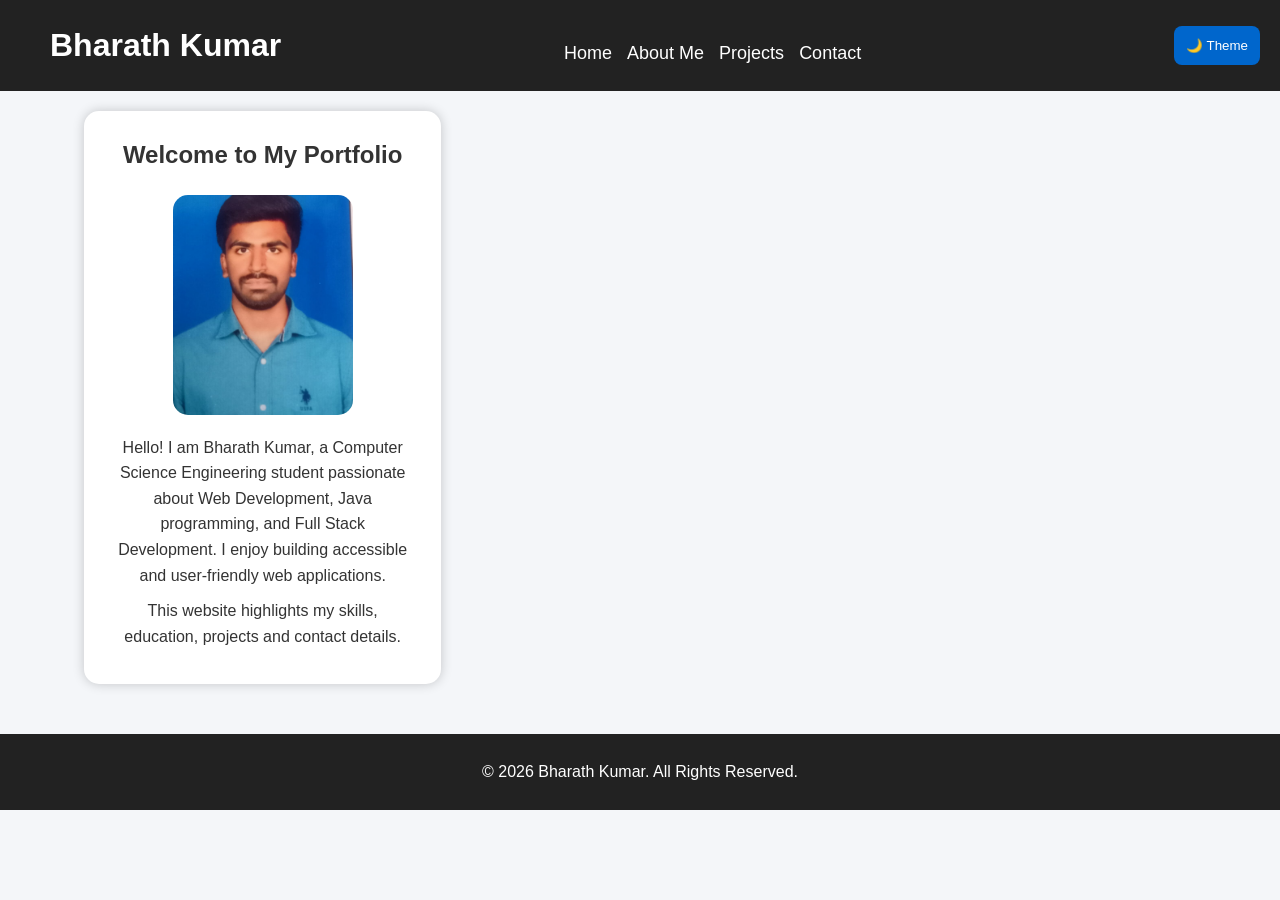
<file: index.html>
<!DOCTYPE html>
<html lang="en">
<head>
    <meta charset="UTF-8">
    <meta name="viewport" content="width=device-width, initial-scale=1.0">
    <meta name="description" content="Bharath Kumar's personal portfolio website showcasing skills, projects and contact information.">
    <meta name="keywords" content="Portfolio, Web Developer, Java Developer, Bharath Kumar">
    <meta name="author" content="Bharath Kumar">

    <title>Home | Bharath Kumar Portfolio</title>

    <link rel="stylesheet" href="style.css">
</head>

<body>

<header>
    <h1>Bharath Kumar</h1>

    <nav aria-label="Main Navigation">
        <ul>
            <li><a href="index.html">Home</a></li>
            <li><a href="about.html">About Me</a></li>
            <li><a href="projects.html">Projects</a></li>
            <li><a href="contact.html">Contact</a></li>
        </ul>
    </nav>
    <button onclick="toggleTheme()">🌙 Theme</button>
</header>

<main>

    <section aria-labelledby="welcome-heading">
        <h2 id="welcome-heading">Welcome to My Portfolio</h2>

        <img 
            src="profile.jpg" 
            alt="Photo of Bharath Kumar"
            width="10">

        <p>
            Hello! I am Bharath Kumar, a Computer Science Engineering student passionate about Web Development,
            Java programming, and Full Stack Development. 
            I enjoy building accessible and user-friendly web applications.
                
        </p>

        <p>
            This website highlights my skills, education, projects and contact details.
        </p>

    </section>

</main>

<footer>
    <p>&copy; 2026 Bharath Kumar. All Rights Reserved.</p>
</footer>
<script>
    function toggleTheme() {
        document.body.classList.toggle("dark-mode");
    }
    </script>
</body>
</html>
</file>
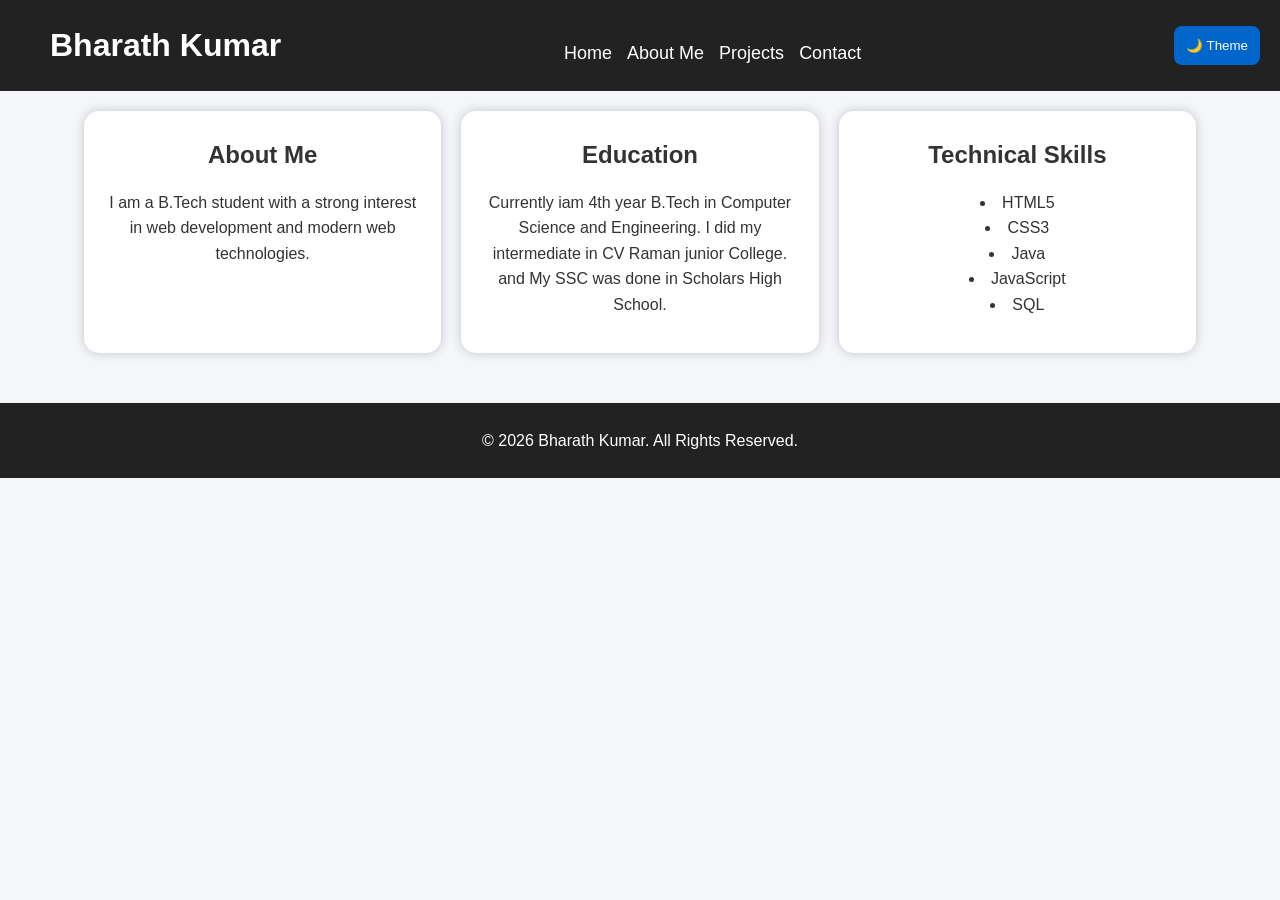
<file: about.html>
<!DOCTYPE html>
<html lang="en">
<head>
    <meta charset="UTF-8">
    <meta name="viewport" content="width=device-width, initial-scale=1.0">
    <meta name="description" content="Learn more about Bharath Kumar, his education and technical skills.">
    <meta name="author" content="Bharath Kumar">

    <title>About | Bharath Kumar Portfolio</title>

    <link rel="stylesheet" href="style.css">
</head>

<body>

<header>
    <h1>Bharath Kumar</h1>

    <nav aria-label="Main Navigation">
        <ul>
            <li><a href="index.html">Home</a></li>
            <li><a href="about.html">About Me</a></li>
            <li><a href="projects.html">Projects</a></li>
            <li><a href="contact.html">Contact</a></li>
        </ul>
    </nav>
    <button onclick="toggleTheme()">🌙 Theme</button>
</header>

<main>

<section>
    <h2>About Me</h2>

    <p>
        I am a B.Tech student with a strong interest in web development
        and modern web technologies.
    </p>

</section>


<section>
    <h2>Education</h2>

    <p>Currently iam 4th year B.Tech in Computer Science and Engineering.
       I did my intermediate in CV Raman junior College.
       and My SSC was done in Scholars High School.
    </p>

</section>


<section>
    <h2>Technical Skills</h2>

    <ul>
        <li>HTML5</li>
        <li>CSS3</li>
        <li>Java</li>
        <li>JavaScript</li>
        <li>SQL</li>
    </ul>

</section>

</main>


<footer>
    <p>&copy; 2026 Bharath Kumar. All Rights Reserved.</p>
</footer>
<script>
    function toggleTheme() {
        document.body.classList.toggle("dark-mode");
    }
    </script>

</body>
</html>
</file>
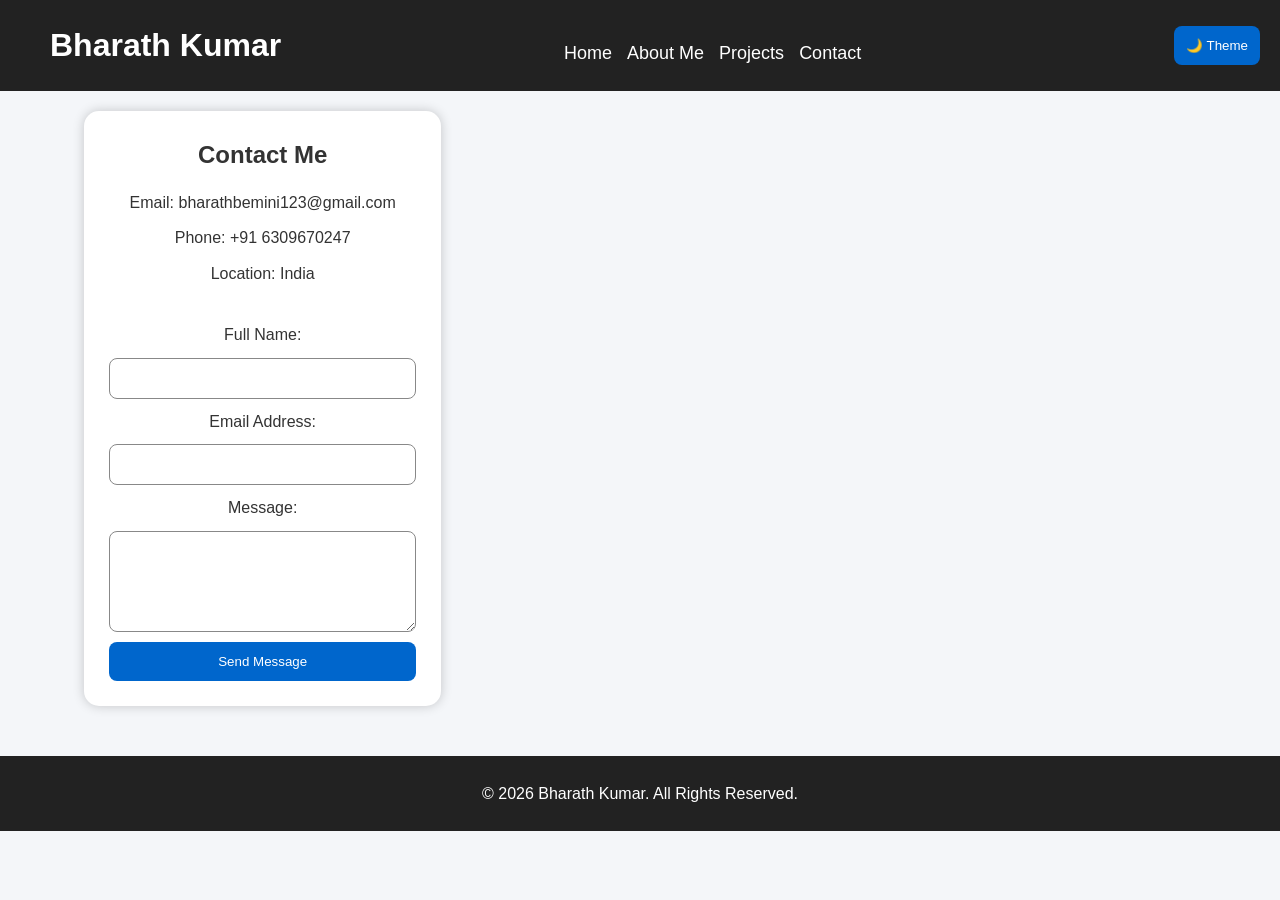
<file: contact.html>
<!DOCTYPE html>
<html lang="en">
<head>
    <meta charset="UTF-8">
    <meta name="viewport" content="width=device-width, initial-scale=1.0">
    <meta name="description" content="Contact Bharath Kumar through the portfolio website.">
    <meta name="author" content="Bharath Kumar">

    <title>Contact | Bharath Kumar Portfolio</title>

    <link rel="stylesheet" href="style.css">
</head>

<body>

<header>
    <h1>Bharath Kumar</h1>

    <nav aria-label="Main Navigation">
        <ul>
            <li><a href="index.html">Home</a></li>
            <li><a href="about.html">About Me</a></li>
            <li><a href="projects.html">Projects</a></li>
            <li><a href="contact.html">Contact</a></li>
        </ul>
    </nav>
    <button onclick="toggleTheme()">🌙 Theme</button>
</header>


<main>

    <section>
        <h2>Contact Me</h2>
    
        <p>Email: bharathbemini123@gmail.com</p>
        <p>Phone: +91 6309670247</p>
        <p>Location: India</p>
    
        <br>
    
        <form aria-label="Contact Form">
    
            <label for="name">Full Name:</label>
            <input type="text" id="name" name="name" required>
    
            <label for="email">Email Address:</label>
            <input type="email" id="email" name="email" required>
    
            <label for="message">Message:</label>
            <textarea id="message" name="message" rows="5" required></textarea>
    
            <button type="submit">
                Send Message
            </button>
    
        </form>
    </section>

</main>


<footer>
    <p>&copy; 2026 Bharath Kumar. All Rights Reserved.</p>
</footer>

<script>
    function toggleTheme() {
        document.body.classList.toggle("dark-mode");
    }
    </script>

</body>
</html>
</file>
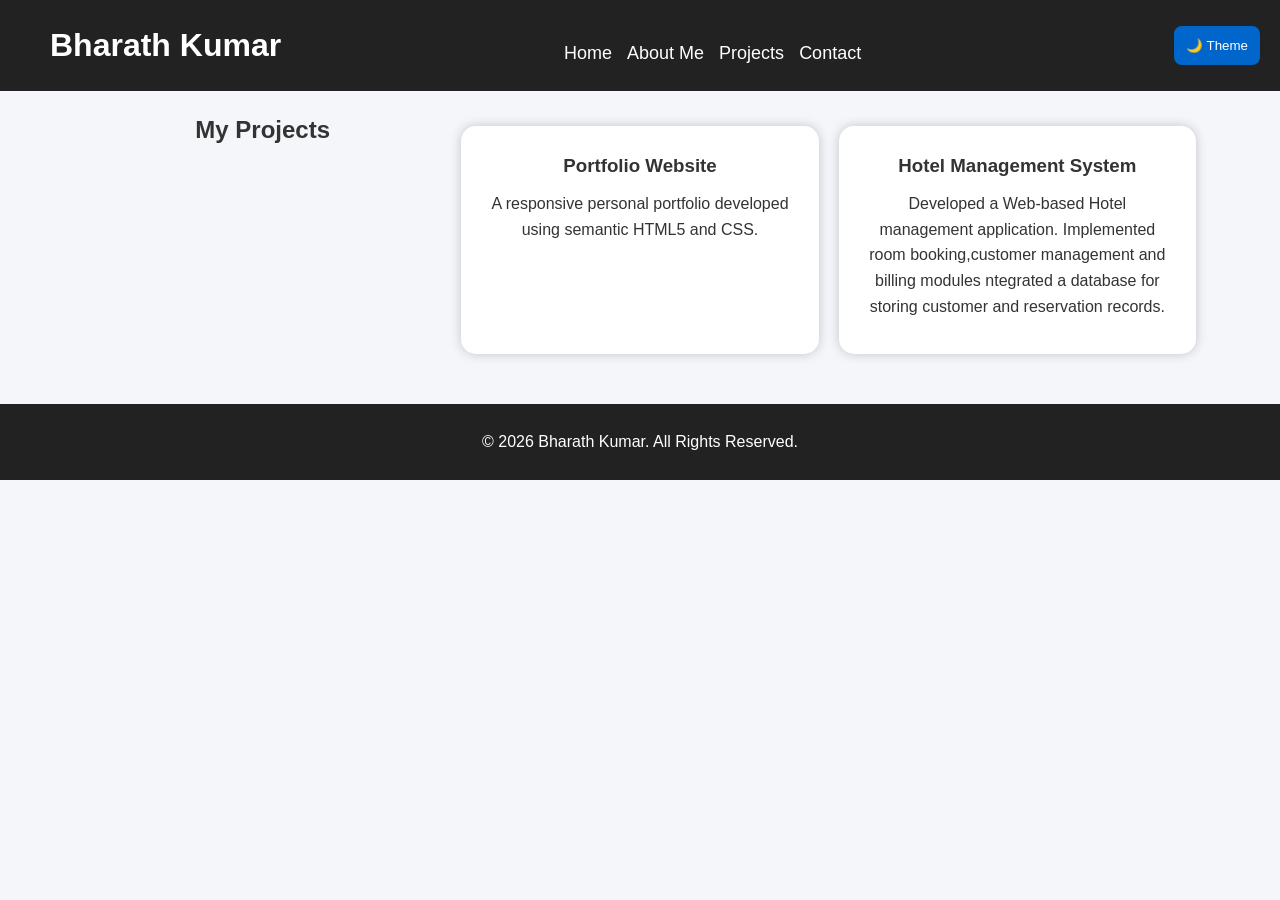
<file: projects.html>
<!DOCTYPE html>
<html lang="en">
<head>
    <meta charset="UTF-8">
    <meta name="viewport" content="width=device-width, initial-scale=1.0">
    <meta name="description" content="Projects created by Bharath Kumar.">
    <meta name="author" content="Bharath Kumar">

    <title>Projects | Bharath Kumar Portfolio</title>

    <link rel="stylesheet" href="style.css">
</head>

<body>

<header>
    <h1>Bharath Kumar</h1>

    <nav aria-label="Main Navigation">
        <ul>
            <li><a href="index.html">Home</a></li>
            <li><a href="about.html">About Me</a></li>
            <li><a href="projects.html">Projects</a></li>
            <li><a href="contact.html">Contact</a></li>
        </ul>
    </nav>
    <button onclick="toggleTheme()">🌙 Theme</button>
</header>


<main>

<h2>My Projects</h2>


<article>
    <h3>Portfolio Website</h3>
    <p>
        A responsive personal portfolio developed using semantic HTML5 and CSS.
    </p>
</article>


<article>
    <h3>Hotel Management System</h3>
    <p>
        Developed a Web-based Hotel management application.
      Implemented room booking,customer management and billing modules ntegrated a database for storing customer and reservation records.
    </p>
</article>


</main>


<footer>
    <p>&copy; 2026 Bharath Kumar. All Rights Reserved.</p>
</footer>

<script>
    function toggleTheme() {
        document.body.classList.toggle("dark-mode");
    }
    </script>

</body>
</html>
</file>
<file: style.css>
/* CSS Variables - Light Theme */
:root {
    --bg-color: #f4f6f9;
    --text-color: #333;
    --card-color: #ffffff;
    --header-color: #222;
    --button-color: #0066cc;
}

/* Dark Theme */
.dark-mode {
    --bg-color: #121212;
    --text-color: #ffffff;
    --card-color: #1e1e1e;
    --header-color: #000;
    --button-color: #3399ff;
}

/* Reset */
* {
    margin: 0;
    padding: 0;
    box-sizing: border-box;
}

/* Mobile First */
body {
    font-family: Arial, sans-serif;
    background-color: var(--bg-color);
    color: var(--text-color);
    line-height: 1.6;
    transition: 0.4s;
}

/* Flexbox Navigation */
header {
    background: var(--header-color);
    color: white;
    padding: 20px;
}

header h1 {
    text-align: center;
}

nav ul {
    display: flex;
    flex-direction: column;
    align-items: center;
    list-style: none;
    gap: 15px;
    margin-top: 15px;
}

nav a {
    color: white;
    text-decoration: none;
    font-size: 18px;
}

nav a:hover {
    color: #00bfff;
}

/* Main Layout */
main {
    padding: 20px;
    width: 90%;
    margin: 30px auto;
    display: grid;
    gap: 20px;
}

/* CSS Grid for sections */
main {
    display: grid;
    grid-template-columns: 1fr;
    gap: 20px;
}

/* Cards */
section,
article {
    background: var(--card-color);
    padding: 25px;
    border-radius: 15px;
    box-shadow: 0 0 12px rgba(0,0,0,0.2);
    text-align: center;
}

h2 {
    margin-bottom: 15px;
    text-align: center;
}

/* Profile image */
img {
    width: 180px;
    height: 220px;
    object-fit: cover;
    border-radius: 15px;
    display: block;
    margin: 20px auto;
}

/* Project Grid */
article {
    margin-top: 15px;
}

/* Form Flexbox */
form {
    display: flex;
    flex-direction: column;
    gap: 10px;
}

input,
textarea {
    padding: 12px;
    border-radius: 8px;
    border: 1px solid #888;
}

button {
    padding: 12px;
    background: var(--button-color);
    color: white;
    border: none;
    border-radius: 8px;
    cursor: pointer;
}

/* Tablet View */
@media (min-width: 768px) {

    nav ul {
        flex-direction: row;
        justify-content: center;
    }

    main {
        grid-template-columns: repeat(2, 1fr);
    }
}

/* Desktop View */
@media (min-width: 1024px) {

    main {
        grid-template-columns: repeat(3, 1fr);
        width: 90%;
        margin: auto;
    }

    header {
        display: flex;
        justify-content: space-between;
        align-items: center;
    }

    header h1 {
        margin-left: 30px;
    }

    nav ul {
        margin-right: 30px;
    }
}

/* Footer */
footer {
    background: var(--header-color);
    color: white;
    text-align: center;
    padding: 15px;
    margin-top: 30px;
}
/* Center list items */
ul {
    list-style-position: inside;
}

/* Better paragraph spacing */
p {
    margin: 10px auto;
    max-width: 700px;
}
</file>
